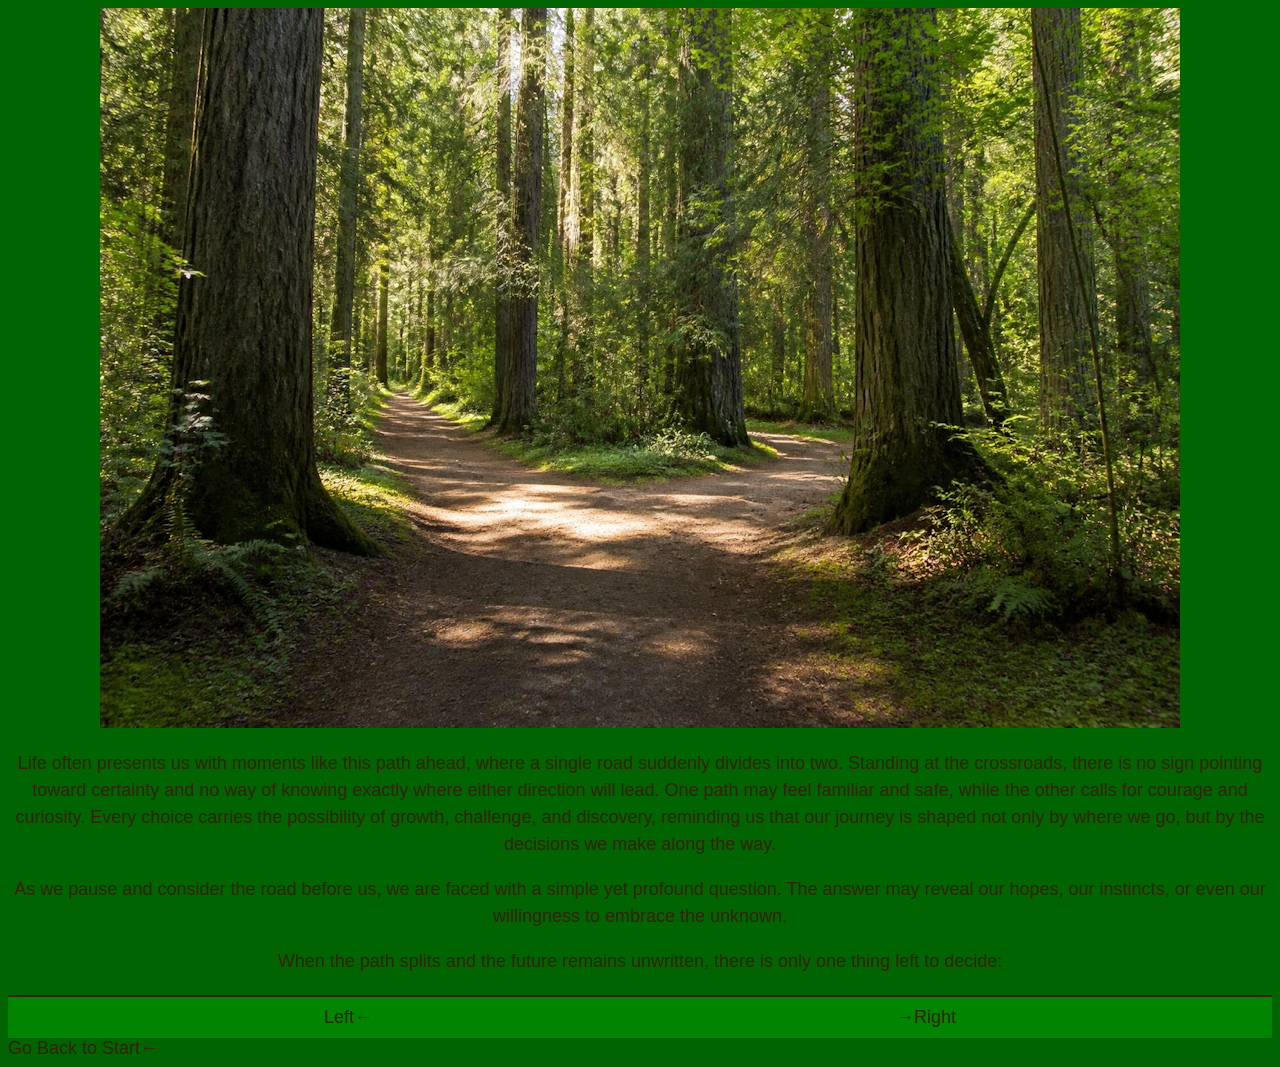
<file: index.html>
<!DOCTYPE html>
<html lang="en">
<head>
    <meta charset="UTF-8">
    <meta name="viewport" content="width=device-width, initial-scale=1.0">
    <title>Test of Temptation</title>
    <link href="./css/indexlo.css" rel="stylesheet">
</head>

<body>
    <div style="text-align: center;"><img src="./img/start.png" alt="Start"></div>

    <p>Life often presents us with moments like this path ahead, where a single road suddenly divides into two. Standing at the crossroads, there is no sign pointing toward certainty and no way of knowing exactly where either direction will lead. One path may feel familiar and safe, while the other calls for courage and curiosity. Every choice carries the possibility of growth, challenge, and discovery, reminding us that our journey is shaped not only by where we go, but by the decisions we make along the way.</p>
    <p>As we pause and consider the road before us, we are faced with a simple yet profound question. The answer may reveal our hopes, our instincts, or even our willingness to embrace the unknown.</p>
    <p>When the path splits and the future remains unwritten, there is only one thing left to decide:</p>

    <div class="choice-bar">
<a href="./pages/fmmeet.html" class="choice-btn">Left<strong>&leftarrow;</strong></a>
<a href="./pages/tcopen.html" class="choice-btn"><strong>&rightarrow;</strong>Right</a>
</div>
<a href="./index.html" class="choice-btn">Go Back to Start<strong>&leftarrow;</strong></a>

</body>

<footer>

</footer>
</html>
</file>
<file: css/indexlo.css>
html, body {
    background-color: darkgreen;
    font-family:'Gill Sans', 'Gill Sans MT', Calibri, 'Trebuchet MS', sans-serif;
}

p {
    font-size: 18px;
    line-height: 1.5;
    text-align: center;
    color: rgb(53, 32, 8); 
}

.choice-bar {
display: flex;
justify-content: space-between;
margin-top: 20px;
padding: 10px 0;
border-top: 2px solid rgb(53, 32, 8); 
padding-left: 25%;
padding-right: 25%;
background-color: rgb(1, 133, 1);
font-size: 18px;
}

.choice-btn {
text-decoration: none;
color: rgb(53, 32, 8);
font-size: 18px;
}

a {
text-decoration: none; 
color: inherit; 
}
</file>
